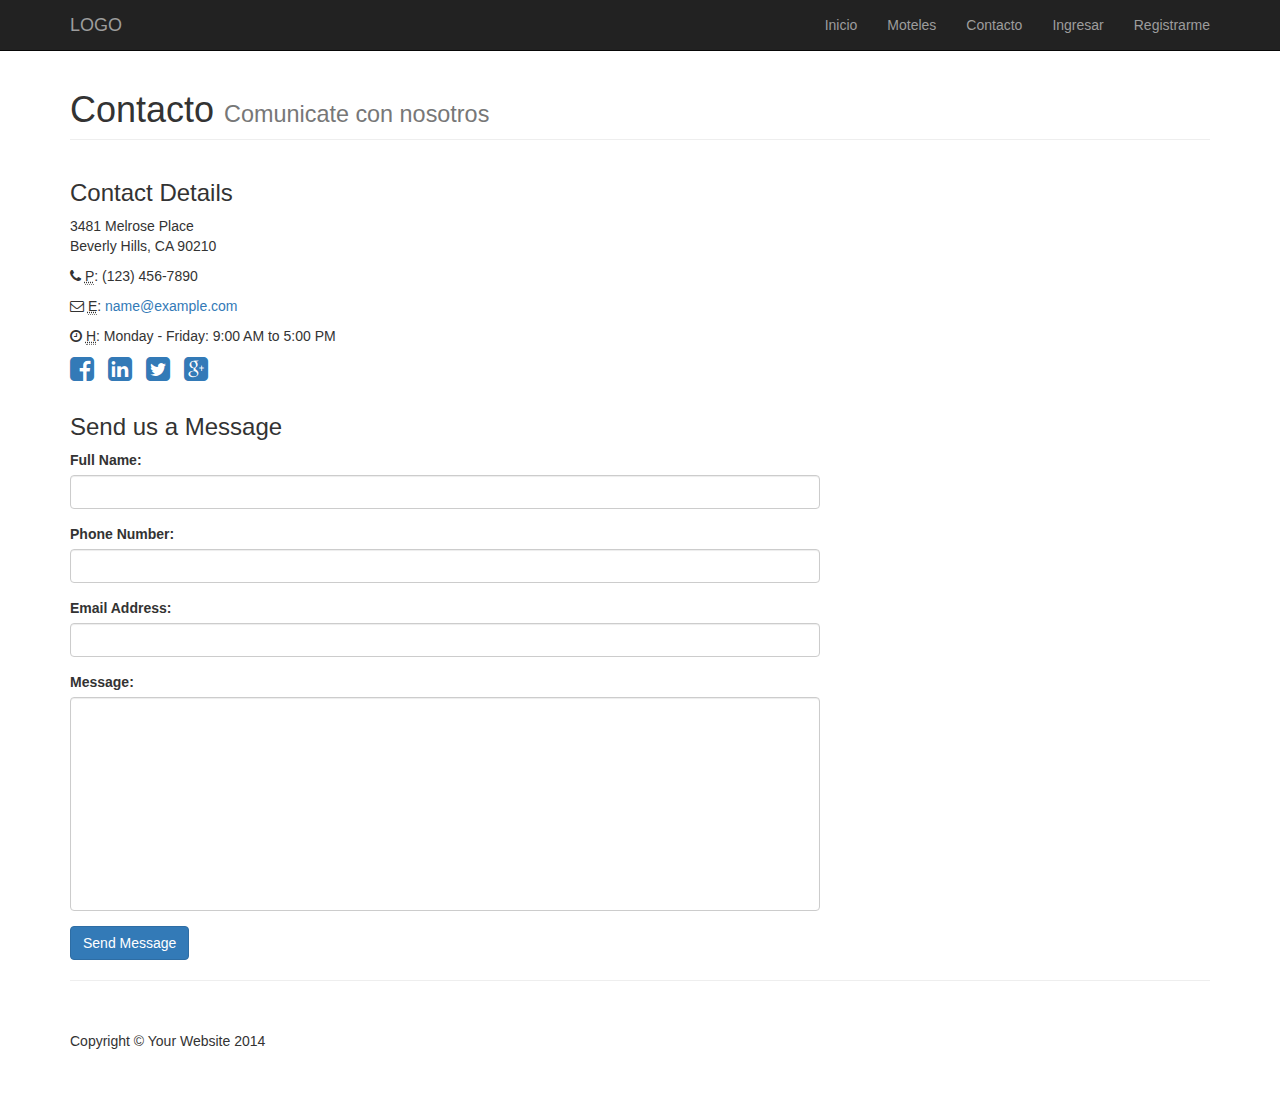
<file: contact.html>
<!DOCTYPE html>
<html lang="en">

<head>

    <meta charset="utf-8">
    <meta http-equiv="X-UA-Compatible" content="IE=edge">
    <meta name="viewport" content="width=device-width, initial-scale=1">
    <meta name="description" content="">
    <meta name="author" content="">

    <title>Moteles</title>

    <!-- Bootstrap Core CSS -->
    <link href="css/bootstrap.min.css" rel="stylesheet">

    <!-- Custom CSS -->
    <link href="css/modern-business.css" rel="stylesheet">

    <!-- Custom Fonts -->
    <link href="font-awesome/css/font-awesome.min.css" rel="stylesheet" type="text/css">

    <!-- HTML5 Shim and Respond.js IE8 support of HTML5 elements and media queries -->
    <!-- WARNING: Respond.js doesn't work if you view the page via file:// -->
    <!--[if lt IE 9]>
        <script src="https://oss.maxcdn.com/libs/html5shiv/3.7.0/html5shiv.js"></script>
        <script src="https://oss.maxcdn.com/libs/respond.js/1.4.2/respond.min.js"></script>
    <![endif]-->

</head>

<body>

    <!-- Navigation -->
    <nav class="navbar navbar-inverse navbar-fixed-top" role="navigation">
        <div class="container">
            <!-- Brand and toggle get grouped for better mobile display -->
            <div class="navbar-header">
                <button type="button" class="navbar-toggle" data-toggle="collapse" data-target="#bs-example-navbar-collapse-1">
                    <span class="sr-only">Toggle navigation</span>
                    <span class="icon-bar"></span>
                    <span class="icon-bar"></span>
                    <span class="icon-bar"></span>
                </button>
                <a class="navbar-brand" href="index.html">LOGO</a>
            </div>
            <!-- Collect the nav links, forms, and other content for toggling -->
            <div class="collapse navbar-collapse" id="bs-example-navbar-collapse-1">
                <ul class="nav navbar-nav navbar-right">
                    <li>
                        <a href="index.html">Inicio</a>
                    </li>
                    <li class="dropdown">
                        <a href="moteles.html">Moteles</b></a>

                    </li>

                    <li>
                        <a href="contact.html">Contacto</a>
                    </li>
                    <li>
                        <a href="login.html">Ingresar</a>
                    </li>
                    <li>
                        <a href="login.html">Registrarme</a>
                    </li>
</div>
        <!-- /.container -->
    </nav>

    <!-- Page Content -->
    <div class="container">

        <!-- Page Heading/Breadcrumbs -->
        <div class="row">
            <div class="col-lg-12">
                <h1 class="page-header">Contacto
                    <small>Comunicate con nosotros</small>
                </h1>

            </div>
        </div>
        <!-- /.row -->

        <!-- Content Row -->
        <div class="row">
          
            <!-- Contact Details Column -->
            <div class="col-md-4">
                <h3>Contact Details</h3>
                <p>
                    3481 Melrose Place<br>Beverly Hills, CA 90210<br>
                </p>
                <p><i class="fa fa-phone"></i>
                    <abbr title="Phone">P</abbr>: (123) 456-7890</p>
                <p><i class="fa fa-envelope-o"></i>
                    <abbr title="Email">E</abbr>: <a href="mailto:name@example.com">name@example.com</a>
                </p>
                <p><i class="fa fa-clock-o"></i>
                    <abbr title="Hours">H</abbr>: Monday - Friday: 9:00 AM to 5:00 PM</p>
                <ul class="list-unstyled list-inline list-social-icons">
                    <li>
                        <a href="#"><i class="fa fa-facebook-square fa-2x"></i></a>
                    </li>
                    <li>
                        <a href="#"><i class="fa fa-linkedin-square fa-2x"></i></a>
                    </li>
                    <li>
                        <a href="#"><i class="fa fa-twitter-square fa-2x"></i></a>
                    </li>
                    <li>
                        <a href="#"><i class="fa fa-google-plus-square fa-2x"></i></a>
                    </li>
                </ul>
            </div>
        </div>
        <!-- /.row -->

        <!-- Contact Form -->
        <!-- In order to set the email address and subject line for the contact form go to the bin/contact_me.php file. -->
        <div class="row">
            <div class="col-md-8">
                <h3>Send us a Message</h3>
                <form name="sentMessage" id="contactForm" novalidate>
                    <div class="control-group form-group">
                        <div class="controls">
                            <label>Full Name:</label>
                            <input type="text" class="form-control" id="name" required data-validation-required-message="Please enter your name.">
                            <p class="help-block"></p>
                        </div>
                    </div>
                    <div class="control-group form-group">
                        <div class="controls">
                            <label>Phone Number:</label>
                            <input type="tel" class="form-control" id="phone" required data-validation-required-message="Please enter your phone number.">
                        </div>
                    </div>
                    <div class="control-group form-group">
                        <div class="controls">
                            <label>Email Address:</label>
                            <input type="email" class="form-control" id="email" required data-validation-required-message="Please enter your email address.">
                        </div>
                    </div>
                    <div class="control-group form-group">
                        <div class="controls">
                            <label>Message:</label>
                            <textarea rows="10" cols="100" class="form-control" id="message" required data-validation-required-message="Please enter your message" maxlength="999" style="resize:none"></textarea>
                        </div>
                    </div>
                    <div id="success"></div>
                    <!-- For success/fail messages -->
                    <button type="submit" class="btn btn-primary">Send Message</button>
                </form>
            </div>

        </div>
        <!-- /.row -->

        <hr>

        <!-- Footer -->
        <footer>
            <div class="row">
                <div class="col-lg-12">
                    <p>Copyright &copy; Your Website 2014</p>
                </div>
            </div>
        </footer>

    </div>
    <!-- /.container -->

    <!-- jQuery -->
    <script src="js/jquery.js"></script>

    <!-- Bootstrap Core JavaScript -->
    <script src="js/bootstrap.min.js"></script>

    <!-- Contact Form JavaScript -->
    <!-- Do not edit these files! In order to set the email address and subject line for the contact form go to the bin/contact_me.php file. -->
    <script src="js/jqBootstrapValidation.js"></script>
    <script src="js/contact_me.js"></script>

</body>

</html>
</file>
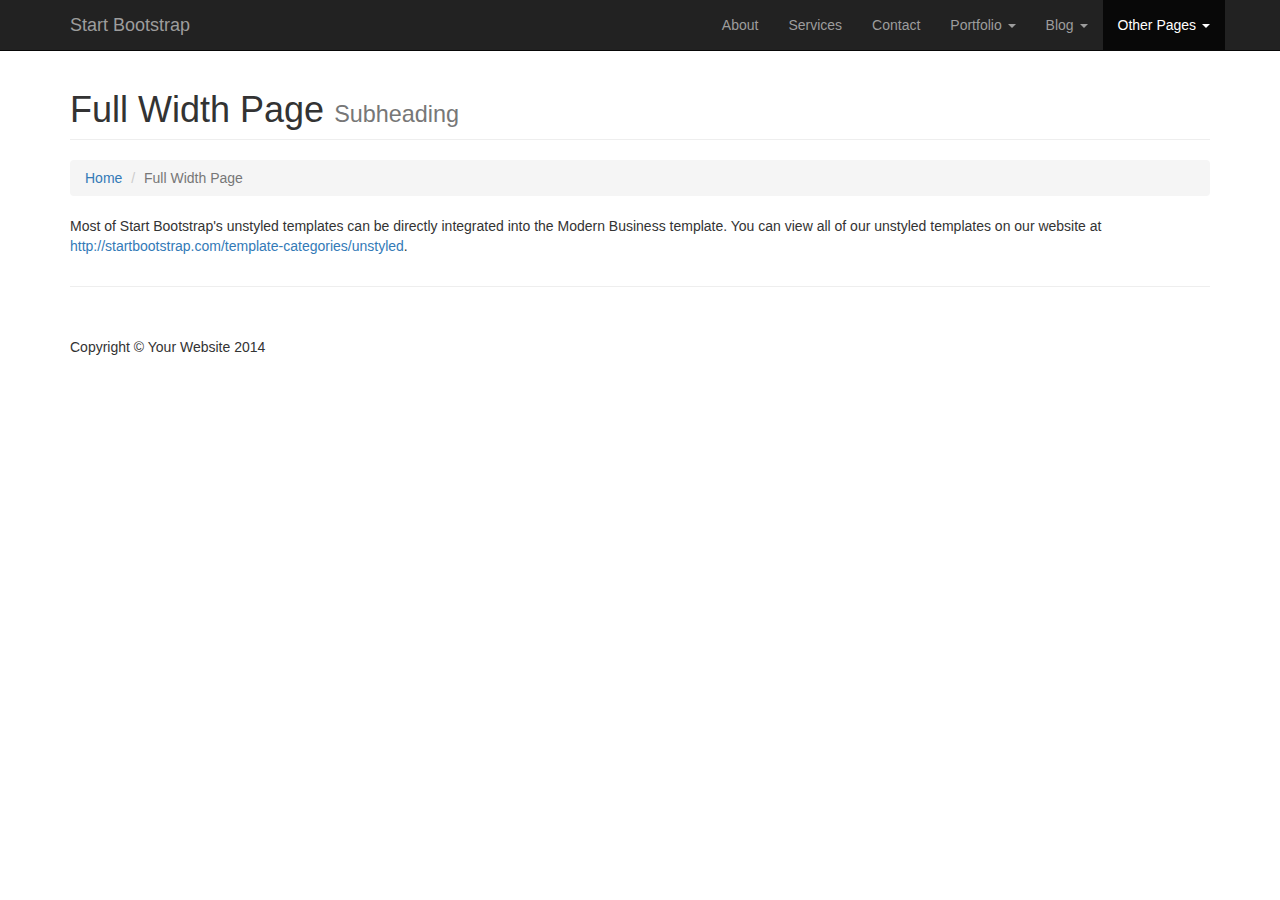
<file: full-width.html>
<!DOCTYPE html>
<html lang="en">

<head>

    <meta charset="utf-8">
    <meta http-equiv="X-UA-Compatible" content="IE=edge">
    <meta name="viewport" content="width=device-width, initial-scale=1">
    <meta name="description" content="">
    <meta name="author" content="">

    <title>Modern Business - Start Bootstrap Template</title>

    <!-- Bootstrap Core CSS -->
    <link href="css/bootstrap.min.css" rel="stylesheet">

    <!-- Custom CSS -->
    <link href="css/modern-business.css" rel="stylesheet">

    <!-- Custom Fonts -->
    <link href="font-awesome/css/font-awesome.min.css" rel="stylesheet" type="text/css">

    <!-- HTML5 Shim and Respond.js IE8 support of HTML5 elements and media queries -->
    <!-- WARNING: Respond.js doesn't work if you view the page via file:// -->
    <!--[if lt IE 9]>
        <script src="https://oss.maxcdn.com/libs/html5shiv/3.7.0/html5shiv.js"></script>
        <script src="https://oss.maxcdn.com/libs/respond.js/1.4.2/respond.min.js"></script>
    <![endif]-->

</head>

<body>

    <!-- Navigation -->
    <nav class="navbar navbar-inverse navbar-fixed-top" role="navigation">
        <div class="container">
            <!-- Brand and toggle get grouped for better mobile display -->
            <div class="navbar-header">
                <button type="button" class="navbar-toggle" data-toggle="collapse" data-target="#bs-example-navbar-collapse-1">
                    <span class="sr-only">Toggle navigation</span>
                    <span class="icon-bar"></span>
                    <span class="icon-bar"></span>
                    <span class="icon-bar"></span>
                </button>
                <a class="navbar-brand" href="index.html">Start Bootstrap</a>
            </div>
            <!-- Collect the nav links, forms, and other content for toggling -->
            <div class="collapse navbar-collapse" id="bs-example-navbar-collapse-1">
                <ul class="nav navbar-nav navbar-right">
                    <li>
                        <a href="about.html">About</a>
                    </li>
                    <li>
                        <a href="services.html">Services</a>
                    </li>
                    <li>
                        <a href="contact.html">Contact</a>
                    </li>
                    <li class="dropdown">
                        <a href="#" class="dropdown-toggle" data-toggle="dropdown">Portfolio <b class="caret"></b></a>
                        <ul class="dropdown-menu">
                            <li>
                                <a href="portfolio-1-col.html">1 Column Portfolio</a>
                            </li>
                            <li>
                                <a href="portfolio-2-col.html">2 Column Portfolio</a>
                            </li>
                            <li>
                                <a href="portfolio-3-col.html">3 Column Portfolio</a>
                            </li>
                            <li>
                                <a href="portfolio-4-col.html">4 Column Portfolio</a>
                            </li>
                            <li>
                                <a href="portfolio-item.html">Single Portfolio Item</a>
                            </li>
                        </ul>
                    </li>
                    <li class="dropdown">
                        <a href="#" class="dropdown-toggle" data-toggle="dropdown">Blog <b class="caret"></b></a>
                        <ul class="dropdown-menu">
                            <li>
                                <a href="blog-home-1.html">Blog Home 1</a>
                            </li>
                            <li>
                                <a href="blog-home-2.html">Blog Home 2</a>
                            </li>
                            <li>
                                <a href="blog-post.html">Blog Post</a>
                            </li>
                        </ul>
                    </li>
                    <li class="dropdown active">
                        <a href="#" class="dropdown-toggle" data-toggle="dropdown">Other Pages <b class="caret"></b></a>
                        <ul class="dropdown-menu">
                            <li class="active">
                                <a href="full-width.html">Full Width Page</a>
                            </li>
                            <li>
                                <a href="sidebar.html">Sidebar Page</a>
                            </li>
                            <li>
                                <a href="faq.html">FAQ</a>
                            </li>
                            <li>
                                <a href="404.html">404</a>
                            </li>
                            <li>
                                <a href="pricing.html">Pricing Table</a>
                            </li>
                        </ul>
                    </li>
                </ul>
            </div>
            <!-- /.navbar-collapse -->
        </div>
        <!-- /.container -->
    </nav>

    <!-- Page Content -->
    <div class="container">

        <!-- Page Heading/Breadcrumbs -->
        <div class="row">
            <div class="col-lg-12">
                <h1 class="page-header">Full Width Page
                    <small>Subheading</small>
                </h1>
                <ol class="breadcrumb">
                    <li><a href="index.html">Home</a>
                    </li>
                    <li class="active">Full Width Page</li>
                </ol>
            </div>
        </div>
        <!-- /.row -->

        <!-- Content Row -->
        <div class="row">
            <div class="col-lg-12">
                <p>Most of Start Bootstrap's unstyled templates can be directly integrated into the Modern Business template. You can view all of our unstyled templates on our website at <a href="http://startbootstrap.com/template-categories/unstyled">http://startbootstrap.com/template-categories/unstyled</a>.</p>
            </div>
        </div>
        <!-- /.row -->

        <hr>

        <!-- Footer -->
        <footer>
            <div class="row">
                <div class="col-lg-12">
                    <p>Copyright &copy; Your Website 2014</p>
                </div>
            </div>
        </footer>

    </div>
    <!-- /.container -->

    <!-- jQuery -->
    <script src="js/jquery.js"></script>

    <!-- Bootstrap Core JavaScript -->
    <script src="js/bootstrap.min.js"></script>

</body>

</html>
</file>
<file: css/modern-business.css>
/*!
 * Start Bootstrap - Modern Business HTML Template (http://startbootstrap.com)
 * Code licensed under the Apache License v2.0.
 * For details, see http://www.apache.org/licenses/LICENSE-2.0.
 */

/* Global Styles */

html,
body {
    height: 100%;
}

body {
    padding-top: 50px; /* Required padding for .navbar-fixed-top. Remove if using .navbar-static-top. Change if height of navigation changes. */
}

.img-portfolio {
    margin-bottom: 30px;
}

.img-hover:hover {
    opacity: 0.8;
}

/* Home Page Carousel */

header.carousel {
    height: 50%;
}

header.carousel .item,
header.carousel .item.active,
header.carousel .carousel-inner {
    height: 100%;
}

header.carousel .fill {
    width: 100%;
    height: 100%;
    background-position: center;
    background-size: cover;
}

/* 404 Page Styles */

.error-404 {
    font-size: 100px;
}

/* Pricing Page Styles */

.price {
    display: block;
    font-size: 50px;
    line-height: 50px;
}

.price sup {
    top: -20px;
    left: 2px;
    font-size: 20px;
}

.period {
    display: block;
    font-style: italic;
}

/* Footer Styles */

footer {
    margin: 50px 0;
}

/* Responsive Styles */

@media(max-width:991px) {
    .customer-img,
    .img-related {
        margin-bottom: 30px;
    }
}

@media(max-width:767px) {
    .img-portfolio {
        margin-bottom: 15px;
    }

    header.carousel .carousel {
        height: 70%;
    }
}
</file>
